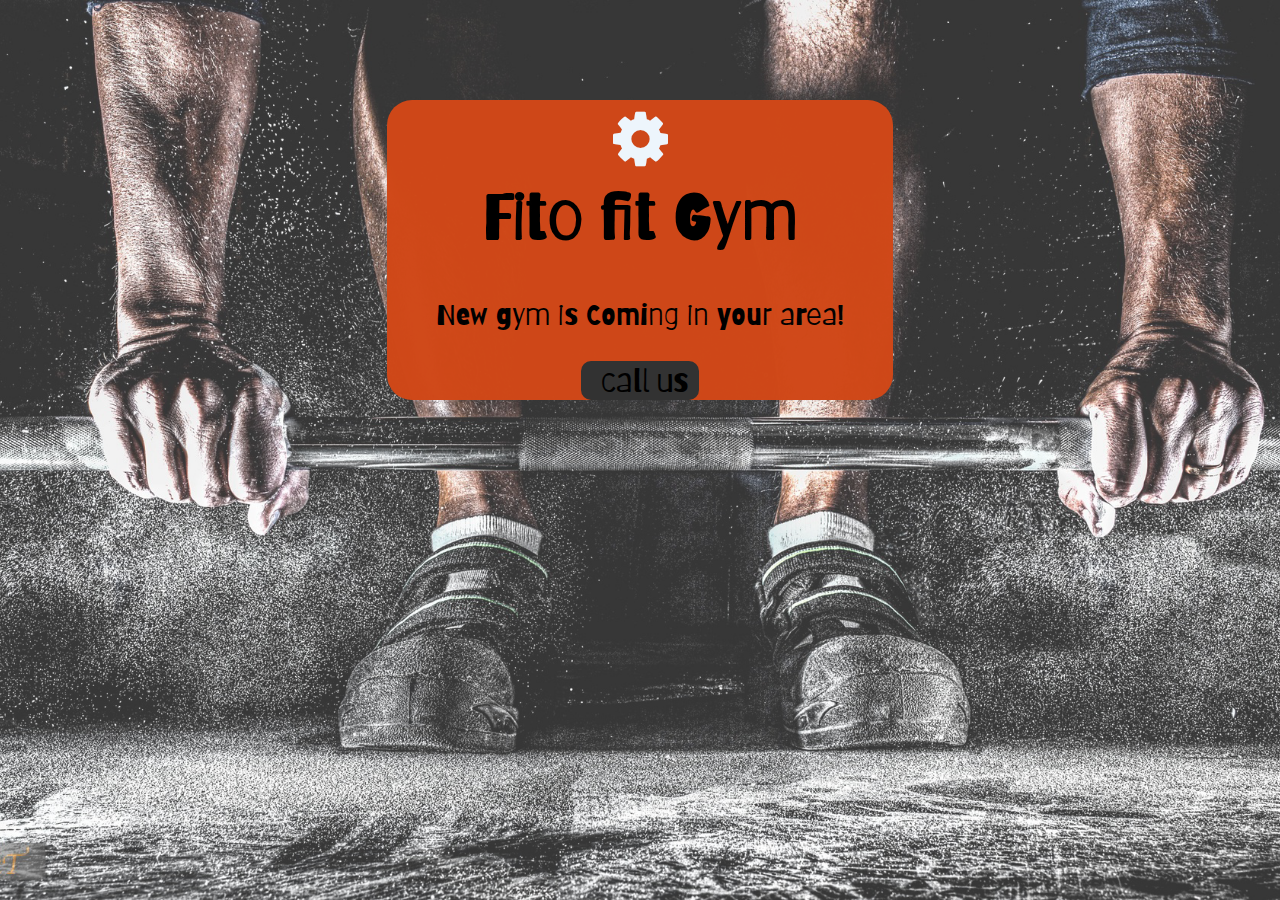
<file: Gym/index.html>
<!DOCTYPE html>
<html lang="en">
<head>
    <meta charset="UTF-8">
    <title>Fitofit Gym</title>
    <link href="https://stackpath.bootstrapcdn.com/font-awesome/4.7.0/css/font-awesome.min.css" rel="stylesheet" integrity="sha384-wvfXpqpZZVQGK6TAh5PVlGOfQNHSoD2xbE+QkPxCAFlNEevoEH3Sl0sibVcOQVnN" crossorigin="anonymous">
    <link href="https://fonts.googleapis.com/css?family=Barriecito&display=swap" rel="stylesheet">
    <link rel="stylesheet" href="css/style.css">
</head>
<body>
   
   <div>
      
       <h1><i class="fa fa-cog"></i> <br>Fito fit Gym</h1>
       <p>New gym is Coming in your area! </p>
       <buttom>call us</buttom>
   </div>
    
</body>
</html>
</file>
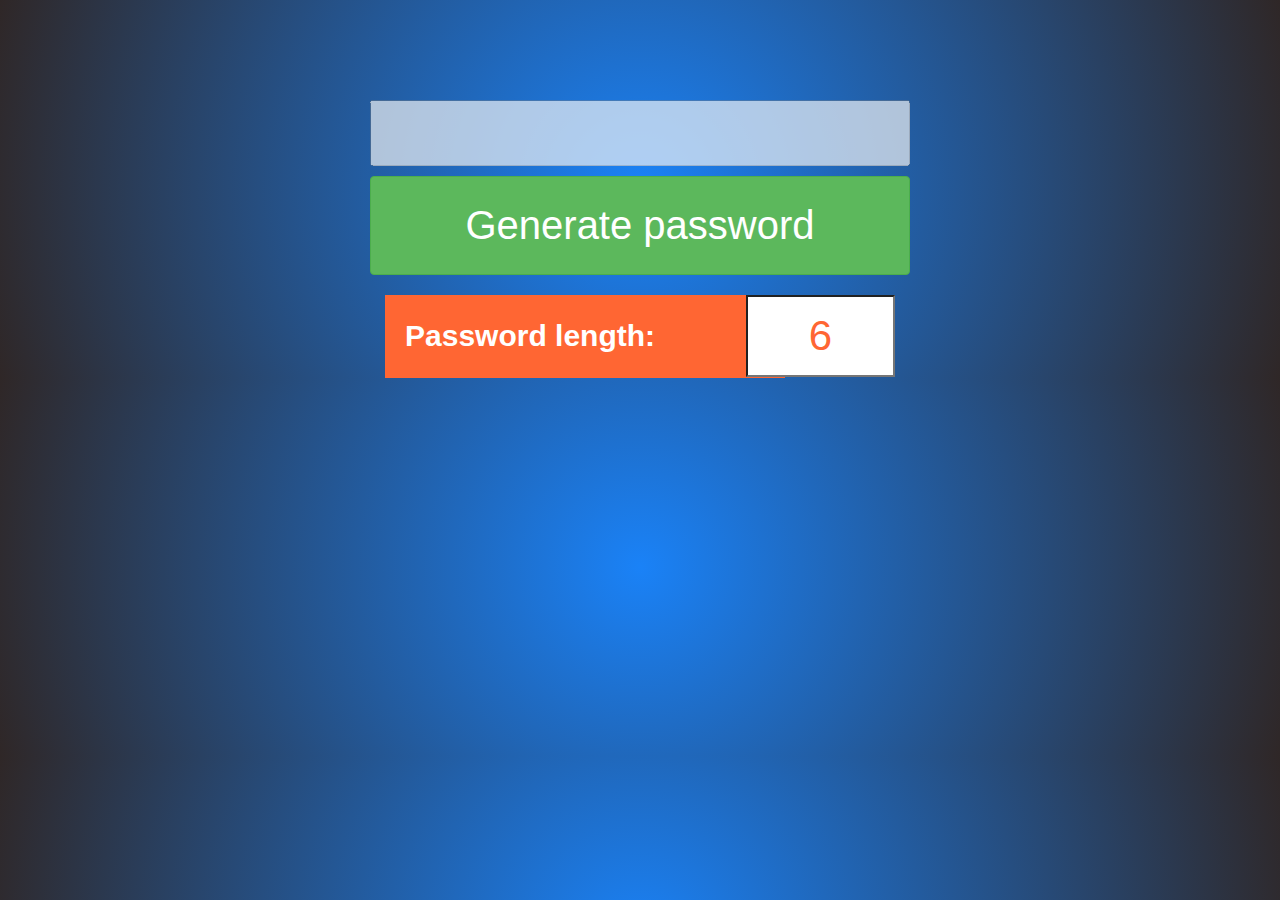
<file: passGen/index.html>
<!DOCTYPE html>
<html lang="en">

<head>
	<meta charset="utf-8">
	<meta name="viewport" content="width=device-width, initial-scale=1.0">
	<link rel="stylesheet" media="screen" href="https://cdnjs.cloudflare.com/ajax/libs/twitter-bootstrap/3.3.5/css/bootstrap.min.css">

	<title>Random password GEN</title>
	
	<link rel="stylesheet" href="css/passGenStyle.css">

	<!--  -->

	<style>

	</style>
    <script src="js/Gen.js"></script>
</head>

<body>

	<div class="container">
	    
	    <form action="" name="passGen">
            <div class="col-xs-12">
                <input type="text" name="output" class="out" disabled>
                <input type="button" value="Generate password" class="btn btn-success btn-block myBtn" onClick="populateform(this.form.length.value)">
                <div class="col-xs-10"><strong class="pass">Password length: </strong></div>
                <div class="col-xs-2"><input type="text" name="length" size="3" value="6" class="in"></div>
            </div>
	    </form>
	</div>

	<script src="https://cdnjs.cloudflare.com/ajax/libs/jquery/1.11.3/jquery.min.js"></script>
	<script src="https://cdnjs.cloudflare.com/ajax/libs/twitter-bootstrap/3.3.5/js/bootstrap.min.js"></script>

	<script>
	</script>

</body>

</html>
</file>
<file: Gym/css/style.css>
body{
    background: url("../images/bgGymOp.png")
    no-repeat center center fixed;
    background-size: cover;
    font-family: 'Barriecito', cursive;
}

div{
    background-color: #d04818;
    width: 40%;
    margin: 100px auto;
    text-align: center;
    border-radius: 25px;
    opacity: 0.99;
}

buttom{
    background: rgba(50,50,50);
    padding: 0 10px 0 20px;
    color: black;
    font-size: 2em;
    border-radius: 10px;
}

h1{
    font-size: 4em;
}

p{
    font-size: 1.8em;
}

i {
    font-size: 4em;
    color: aliceblue;
   
    
}
</file>
<file: passGen/css/passGenStyle.css>
body {
    background: gradient(radial, center center, 0, center center, 460, from(#1a82f7), to(#2F2727));
    
    background: radial-gradient(circle, #1a82f7, #2F2727);
}

.container{
    width: 600px;
    margin: 0 auto;
    margin-top: 100px;
    font-size: 3em;
}

.out {
    margin-bottom: 10px;
    width: 100%;
    text-align: center;
    color: #f63
}

.myBtn {
    padding: 20px 20px;
    font-size: 40px;
    margin-bottom: 20px;
    
}

.pass {
    width: 400px;
    float: left;
    font-size: 30px;
    color: #fff;
    margin-left: 0;
    padding: 20px;
    background-color: #f63;
}

.in{
    margin: 0;
    padding: 9px;
    float: right;
    text-align: center;
    background-color: #fff;
    color: #f63;
}
</file>
